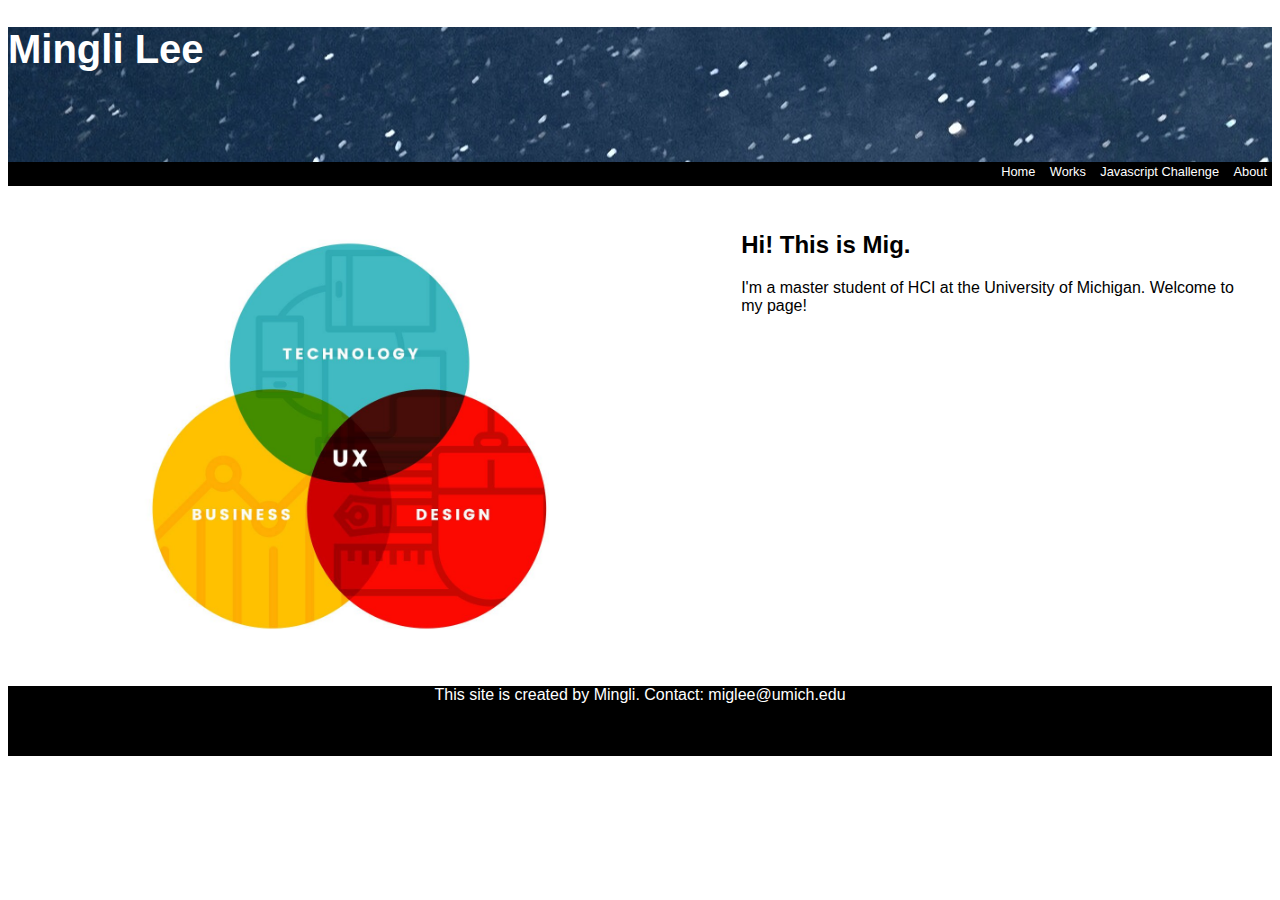
<file: index.html>
<!DOCTYPE html>
<html lang="en">
<head>
<title>Mingli</title>
<link rel="stylesheet" href="style.css">
<meta name = ‘viewport’ content=‘width=device-width, initial-scale=1’>
</head>
<body>

<header>
	<h1>Mingli Lee</h1>
</header>

<nav>
	<ul>
		<li><a href="index.html">Home</a></li>
		<li><a href="works.html">Works</a></li>
		<li><a href="js.html">Javascript Challenge</a></li>
		<li><a href="about.html">About</a></li>
	</ul>
</nav>

<div class="container">
	<div class="img" id="index-img">
	</div>

	<div class="content" id="home-content">
		<h2>Hi! This is Mig.</h2>
		<p>I'm a master student of HCI at the University of Michigan. Welcome to my page!</p>
	</div>
</div>

<footer>
	<p>This site is created by Mingli. Contact: miglee@umich.edu</p>
</footer>

</body>
</html>
</file>
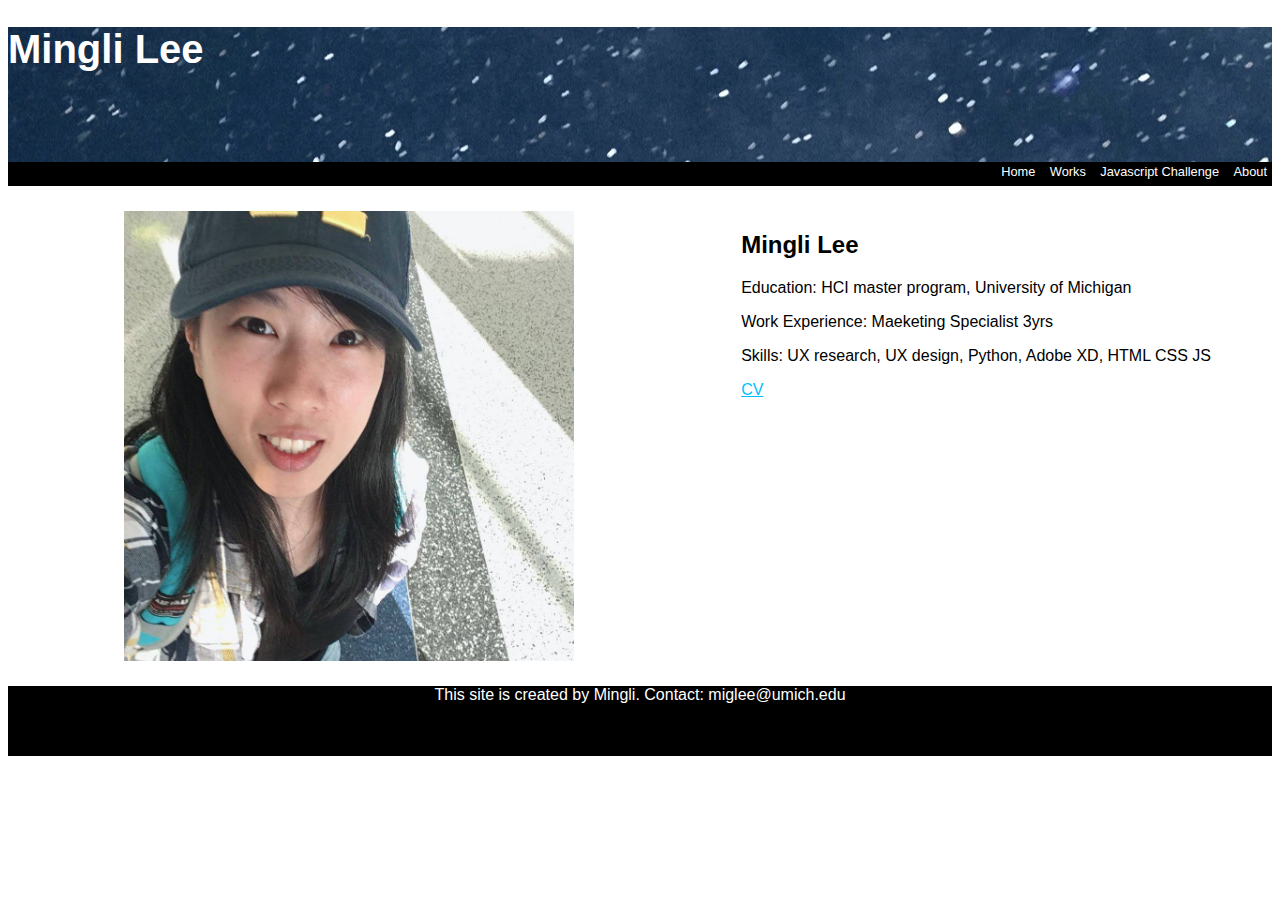
<file: about.html>
<!DOCTYPE html>
<html lang="en">
<head>
<title>Mingli</title>
<link rel="stylesheet" href="style.css">
<meta name = ‘viewport’ content=‘width=device-width, initial-scale=1’>
</head>
<body>

<header>
	<h1>Mingli Lee</h1>
</header>

<nav>
	<ul>
		<li><a href="index.html">Home</a></li>
		<li><a href="works.html">Works</a></li>
		<li><a href="js.html">Javascript Challenge</a></li>
		<li><a href="about.html">About</a></li>
	</ul>
</nav>

<div class="container">
	<div class="img" id="about-img1">
	</div>

	<div class="content" id="about-content">
		<h2>Mingli Lee</h2>
		<p>Education: HCI master program, University of Michigan</p>
		<p>Work Experience: Maeketing Specialist 3yrs</p>
		<p>Skills: UX research, UX design, Python, Adobe XD, HTML CSS JS</p>
		<a href="https://docs.wixstatic.com/ugd/aa3ae0_58bdc633ca9b42fda177b91d83653a4e.pdf">CV</a>

	</div>
</div>

<footer>
	<p>This site is created by Mingli. Contact: miglee@umich.edu</p>
</footer>

</body>
</html>
</file>
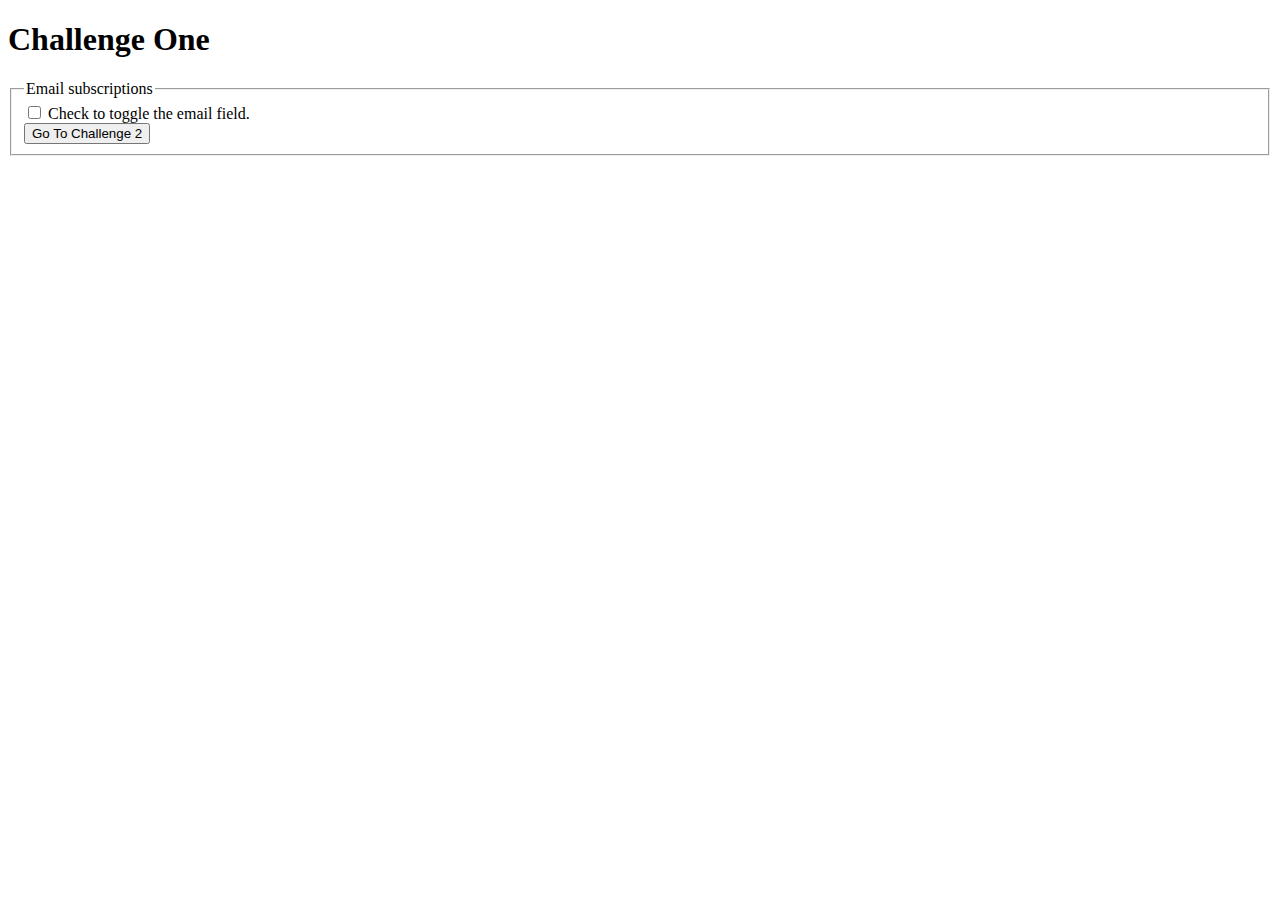
<file: challenge1.html>
<!DOCTYPE html>
<html lang="en">
  <head>
    <title>JavaScript Challenges</title>
    <style>
    /*    YOUR CSS CODE HERE */ 
    #emailfield {display: none}
    </style>
<!--     <script src="https://ajax.googleapis.com/ajax/libs/jquery/3.3.1/jquery.min.js"></script> -->

  </head>
  <body>
    <h1>Challenge One</h1>
    <form action="challenge2.html">
      <fieldset>
        <legend>Email subscriptions</legend>
        <div id="check">
          <label>
            <input type="checkbox" name="subscribe" id="subscribe" onchange="toggleEmail()">
            Check to toggle the email field.
          </label>
        </div>

        <div id="emailfield">
          <label>
            Email Address: 
            <input type="text" name="email" id="email">
          </label>
        </div>

        <input type = "submit" value = "Go To Challenge 2">
      </fieldset>
    </form>
    <script>
    /*    YOUR JavaScript/jQuery CODE HERE */ 
  function toggleEmail(){ 
    var checkedOrNot = document.getElementById("subscribe").checked;
    console.log(checkedOrNot);
    if(checkedOrNot) {document.getElementById("emailfield").style.display = "block"} 
    else{document.getElementById("emailfield").style.display = "none"}

  } 
    </script>
    <noscript> 
      <style>
      #emailfield {display: block}
      </style></noscript>
  </body>
</html>
</file>
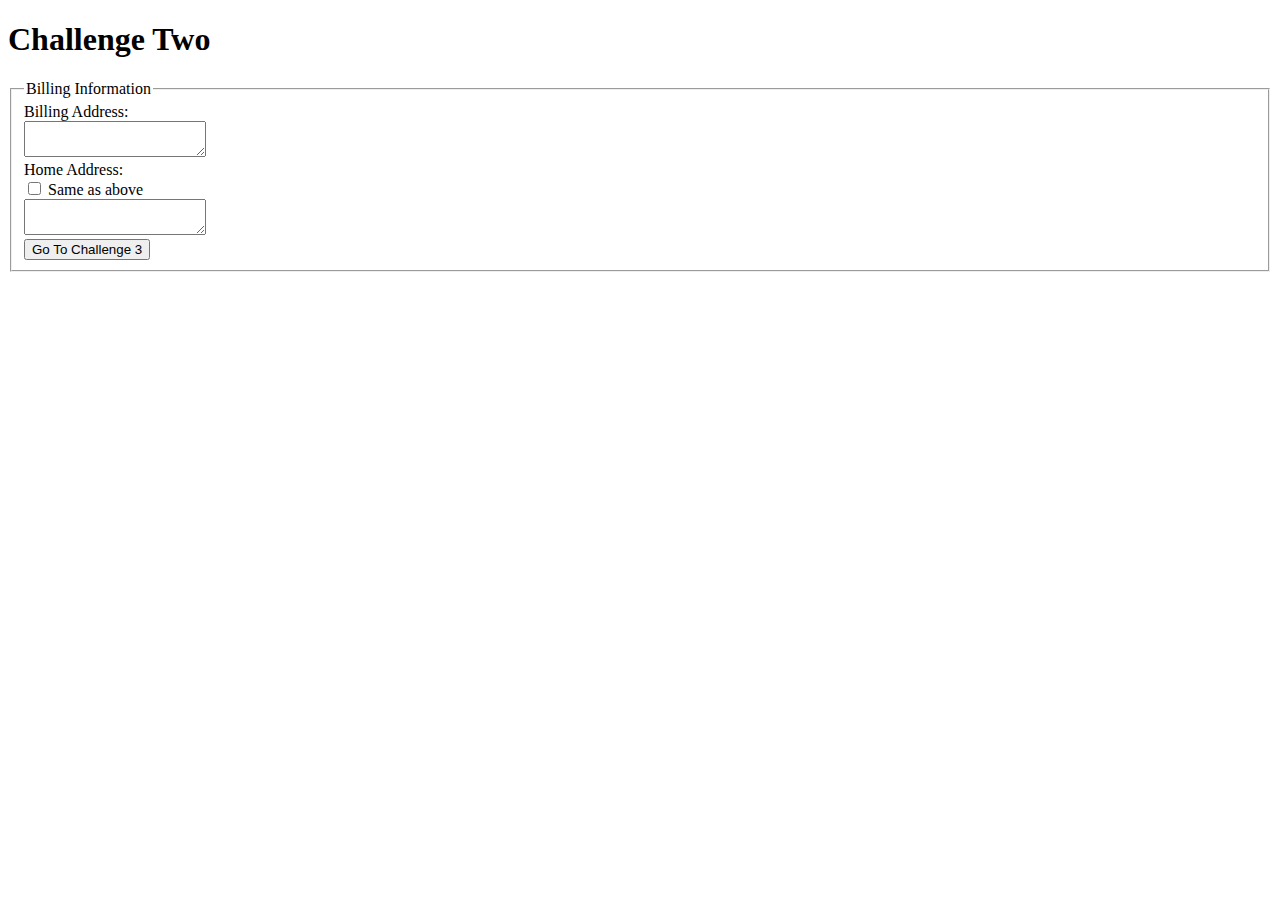
<file: challenge2.html>
<!DOCTYPE html>
<html lang="en">
<head>
	<meta charset="UTF-8">
	<title>Challenge Two</title>
    
</head>
<body>
    <h1>Challenge Two</h1>
    <form action="challenge3.html">
      <fieldset>
        <legend>Billing Information</legend>
        <div>
          <label for ="billing">Billing Address:</label><br>
          <textarea name="billingAdd" id="billing"></textarea>
        </div>

        <div>
          <label for ="home">Home Address:</label><br>
          <input type="checkbox" name="useBilling" onclick = "setHomeAddress()" id="useBilling"> Same as above <br>
        <textarea name="homeAdd" id="home"></textarea>
        </div>
        <input type = "submit" value = "Go To Challenge 3">
      </fieldset>
      </form>
<!-- // YOUR  JavaScript/jQuery CODE HERE -->
    <script>
     function setHomeAddress(){
      var billing = document.getElementById("billing").value
      // var home = document.getElementById("home").value
      var checkedOrNot = document.getElementById("useBilling").checked
      if (checkedOrNot) {
        console.log(checkedOrNot);
        // home = billing doesn't work
        document.getElementById("home").value= billing;
        console.log("billing: "+billing);
        document.getElementById("home").disabled = "true";
      }
      else {
          console.log(checkedOrNot);
          document.getElementById("home").disabled = "false";
          document.getElementById("home").removeAttribute("disabled") ;
          document.getElementById("home").value = ""
        }

     }
    </script>
</body>
</html>
</file>
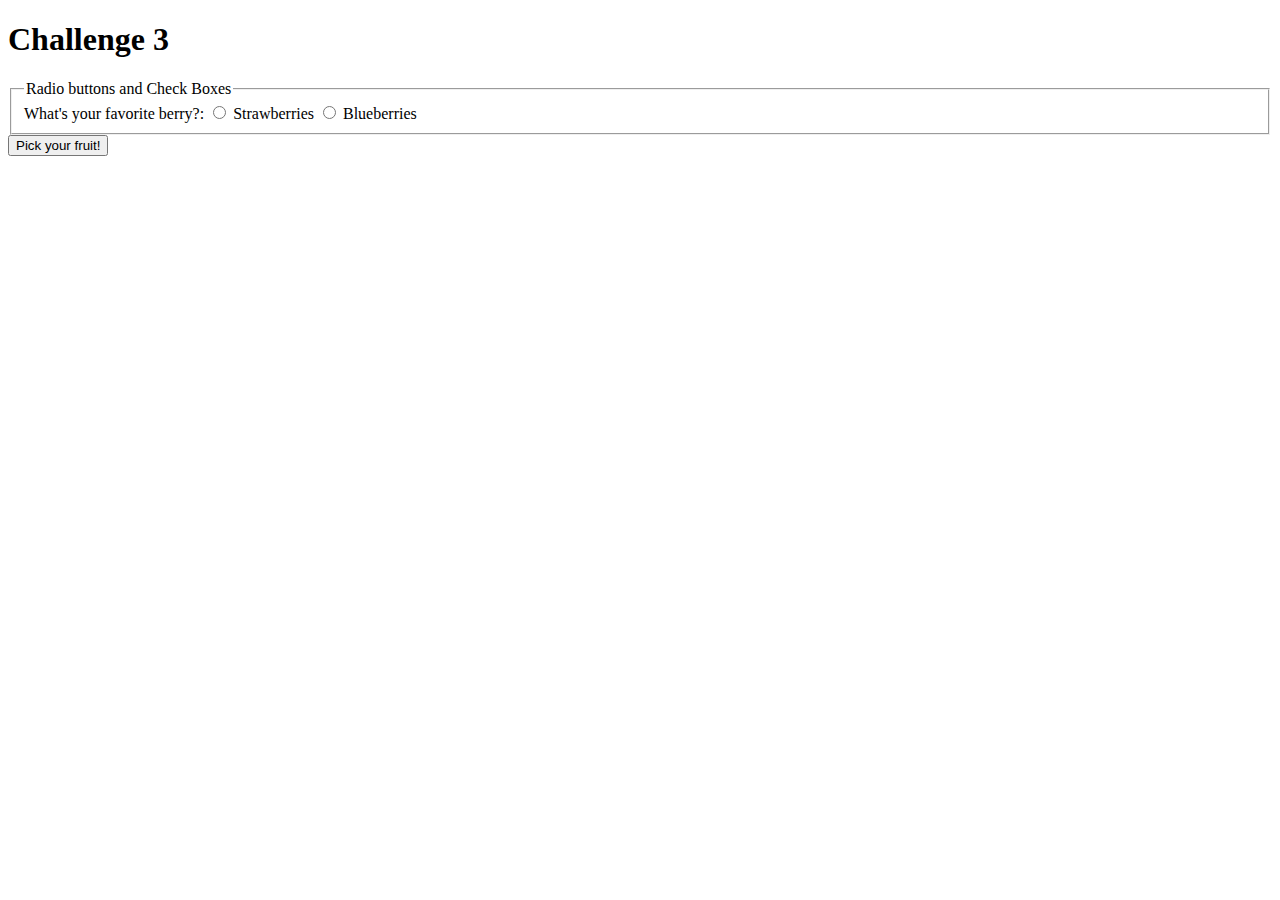
<file: challenge3.html>
<!DOCTYPE html>
<html lang="en">
<head>
	<meta charset="UTF-8">
	<title>Challenge 3</title>
    <script>
    function checkForm(){
    	// Write a function that ensures at least one but ONLY one radio button is selected.  Make sure the form action is not performed if either field is blank.
      var bs = document.getElementById("opt-straw").checked
      var bb = document.getElementById("opt-blue").checked
      if (!bs && !bb ) {alert("Please select at least one option."); return false}
        // I made it impossible to choose both options by adjusting the HTML code. So this following line is actually not neccessary.
        // else if (bs ="true" && bs = "true") {alert("Please select only one option."); return false}
		} 
    </script>
</head>
<body>
  <h1> Challenge 3</h1>
	 <form action="challenge4.html" 
        onsubmit= "return checkForm()">
      <fieldset>
        <legend>Radio buttons and Check Boxes</legend>
        <div>
          What's your favorite berry?: 
          <label>
            <input type="radio" value = "s" name = "favorite" id="opt-straw"> Strawberries
          </label>
          <label>
            <input type="radio" value = "b" name = "favorite" id="opt-blue"> Blueberries
        </label>
      </div>
  </fieldset>
  <input type="submit" value="Pick your fruit!">
</form>
</body>
</html>
</file>
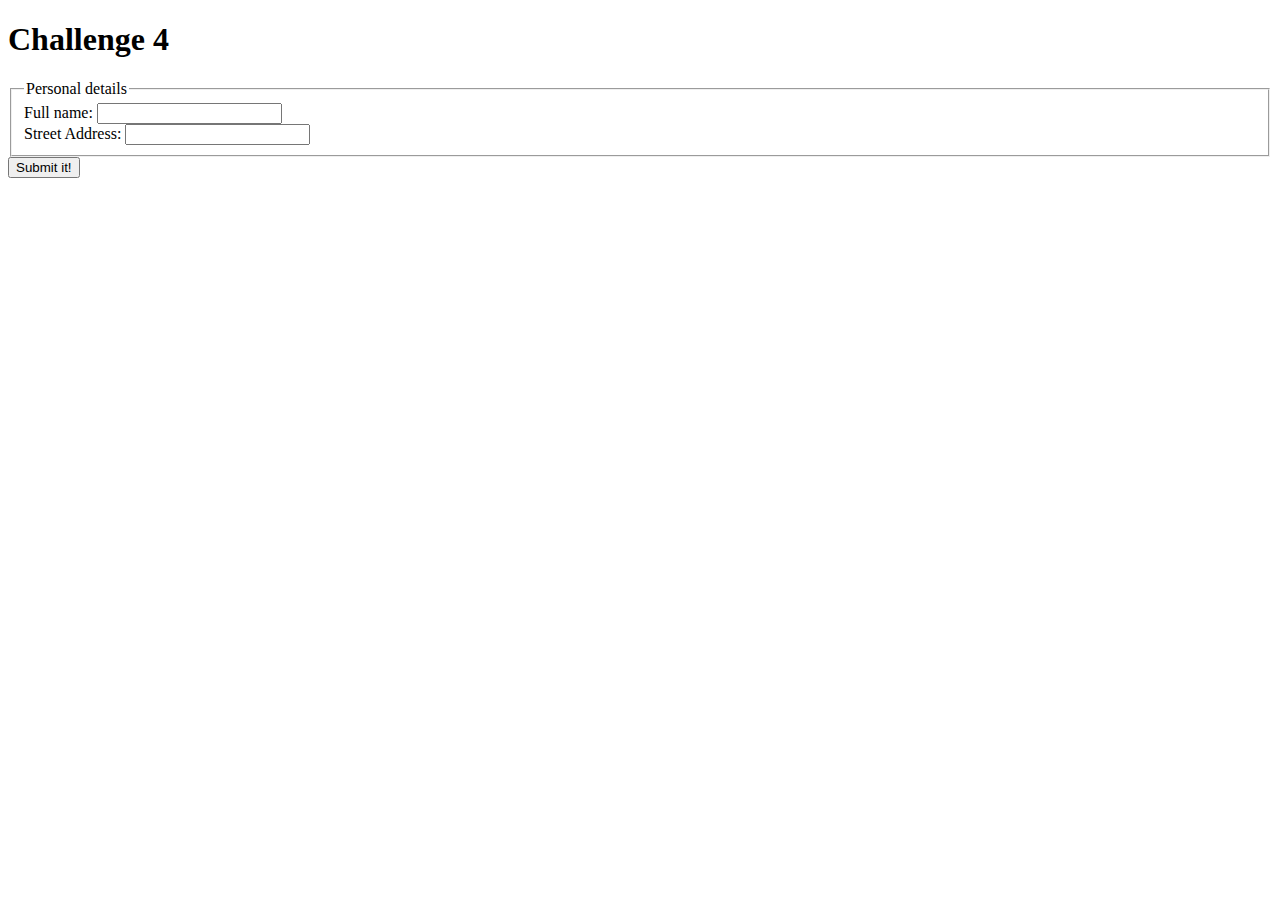
<file: challenge4.html>
<!DOCTYPE html>
<html lang="en">
<head>
	<meta charset="UTF-8">
	<title>Challenge 4</title>
    <link href="https://fonts.googleapis.com/css?family=Markazi+Text" rel="stylesheet">
    <style>

    .errormsg { 
        /*font: Use a cool Google font*/
        font-family: 'Markazi Text', serif;
    	color:red;
    	display:none; } 
    </style>
    
</head>
<body>
    <h1>Challenge 4</h1>
	<form action="challenge5.html" onsubmit=" return checkForm()">
        <fieldset>
        <legend>Personal details</legend>
          <label for="fullname">Full name: </label>
            <input type="text" name="fullname" id="fullname"><br/>
            <p class="errormsg" id="nameerrormsg">Please enter your name above!</p>

          <label for ="streetaddr"></label>
            Street Address:
            <input type="text" name="streetaddr" id="streetaddr">
            <p class="errormsg" id="addrerrormsg">Please enter your street address!</p>
        </fieldset>
        <input type="submit" value="Submit it!"> 
    </form>
    <script>
    function checkForm(){
        // Write a function that displays the appropriate error message(s) if a field is left blank.  Make sure the form action is not performed if either field is blank.
        var name = document.getElementById("fullname").value
        var addr = document.getElementById("streetaddr").value
        console.log(name)
        // if name="" doesn't work
        if (!name) {document.getElementById("nameerrormsg").style.display = "block"}
            else{document.getElementById("nameerrormsg").style.display = "none"}
        if (!addr) {document.getElementById("addrerrormsg").style.display = "block" }
            else{document.getElementById("addrerrormsg").style.display = "none"}
        if (!name || !addr) {return false}
    }  
    </script>
</body>
</html>
</file>
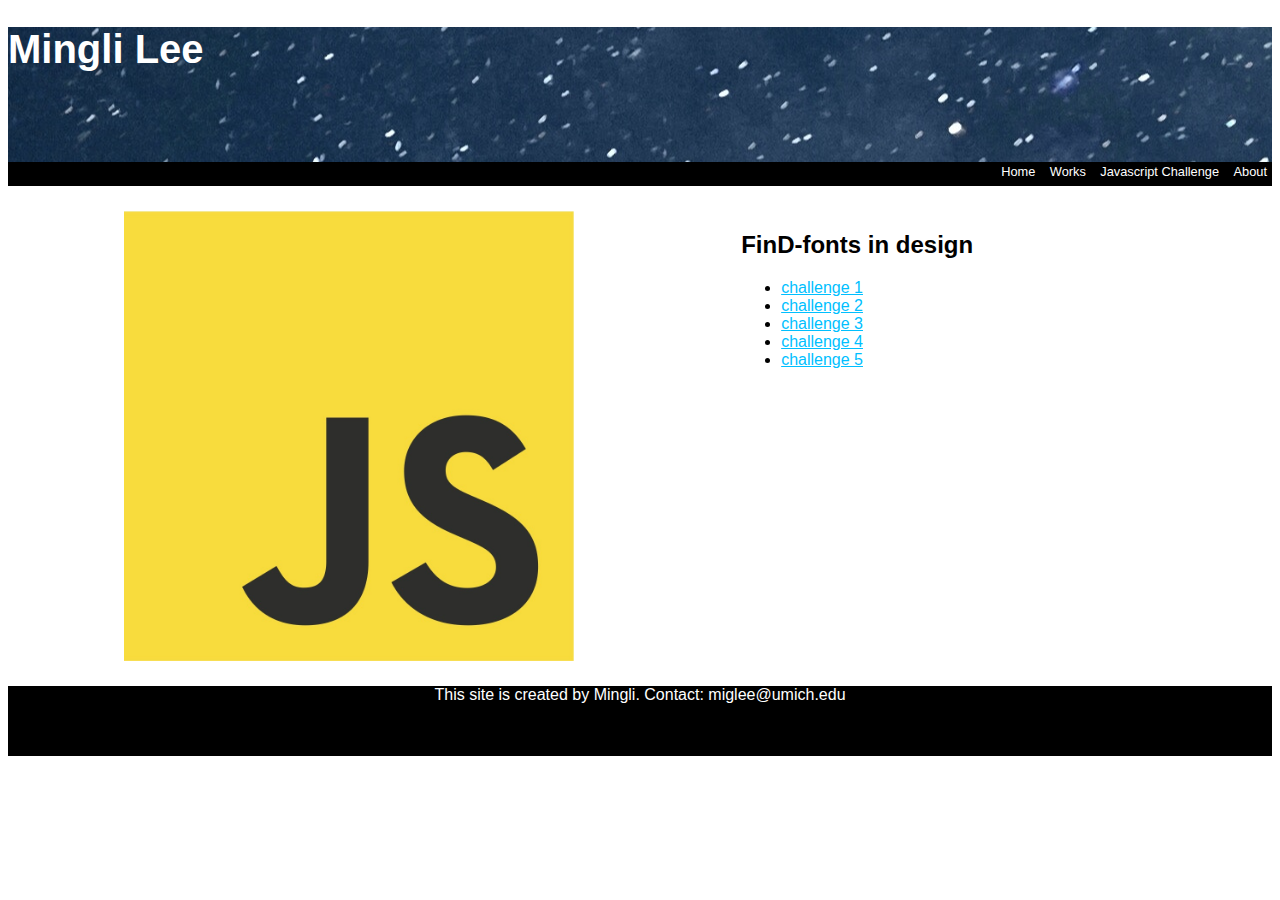
<file: js.html>
<!DOCTYPE html>
<html lang="en">
<head>
<title>Mingli</title>
<link rel="stylesheet" href="style.css">
<meta name = ‘viewport’ content=‘width=device-width, initial-scale=1’>
</head>
<body>

<header>
	<h1>Mingli Lee</h1>
</header>

<nav>
	<ul>
		<li><a href="index.html">Home</a></li>
		<li><a href="works.html">Works</a></li>
		<li><a href="js.html">Javascript Challenge</a></li>
		<li><a href="about.html">About</a></li>
	</ul>
</nav>

<div class="container">
	<div class="img" id="js-img1">
	</div>

	<div class="content" id="js-content">
		<h2>FinD-fonts in design</h2>
		<ul>
			<li><a href="challenge1.html">challenge 1</a></li>
			<li><a href="challenge2.html">challenge 2</a></li>
			<li><a href="challenge3.html">challenge 3</a></li>
			<li><a href="challenge4.html">challenge 4</a></li>
			<li><a href="challenge5.html">challenge 5</a></li>
		</ul>
	</div>
</div>


<footer>
	<p>This site is created by Mingli. Contact: miglee@umich.edu</p>
</footer>

</body>
</html>
</file>
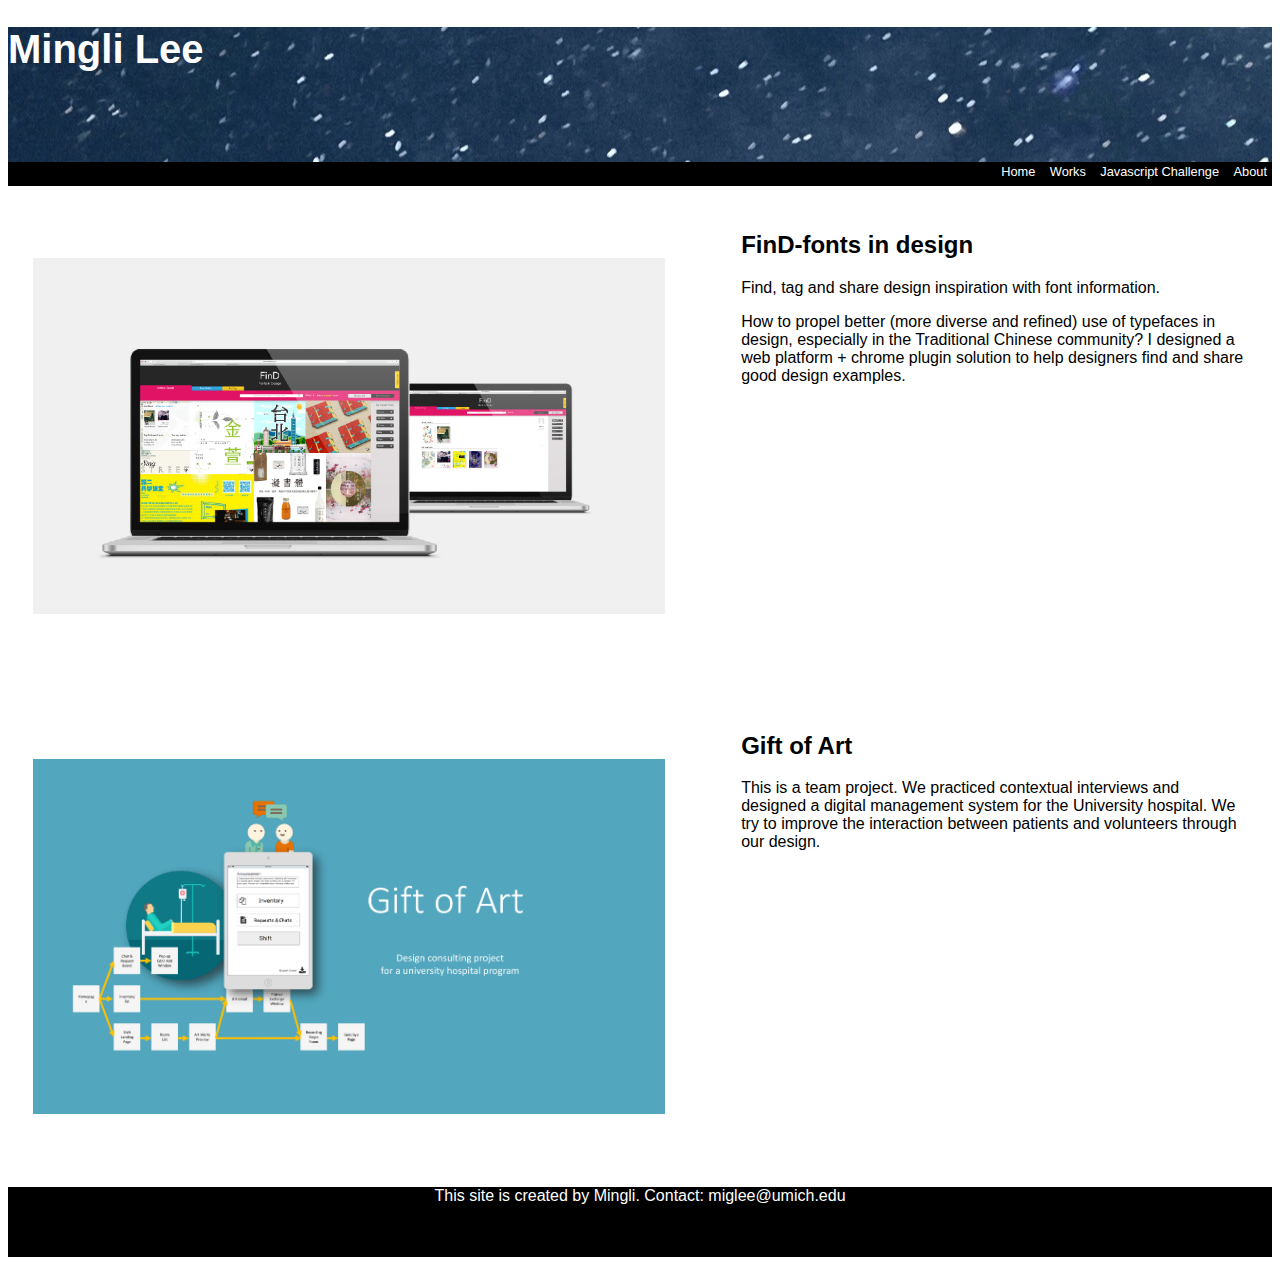
<file: works.html>
<!DOCTYPE html>
<html lang="en">
<head>
<title>Mingli</title>
<link rel="stylesheet" href="style.css">
<meta name = ‘viewport’ content=‘width=device-width, initial-scale=1’>
</head>
<body>

<header>
	<h1>Mingli Lee</h1>
</header>

<nav>
	<ul>
		<li><a href="index.html">Home</a></li>
		<li><a href="works.html">Works</a></li>
		<li><a href="js.html">Javascript Challenge</a></li>
		<li><a href="about.html">About</a></li>
	</ul>
</nav>

<div class="container">
	<div class="img" id="works-img1">
	</div>

	<div class="content" id="work-content1">
		<h2>FinD-fonts in design</h2>
		<p>Find, tag and share design inspiration with font information.</p>
		<p>How to propel better (more diverse and refined) use of typefaces in design, especially in the Traditional Chinese community? I designed a web platform + chrome plugin solution to help designers find and share good design examples.</p>
	</div>
</div>
<div class="container">
	<div class="img" id="works-img2">
	</div>

	<div class="content" id="work-content2">
				<h2>Gift of Art</h2>
		<p>This is a team project. We practiced contextual interviews and designed a digital management system for the University hospital. We try to improve the interaction between patients and volunteers through our design.</p>
	</div>
</div>

<footer>
	<p>This site is created by Mingli. Contact: miglee@umich.edu</p>
</footer>

</body>
</html>
</file>
<file: style.css>
* {
　　-moz-box-sizing: border-box;
　　-webkit-box-sizing: border-box;
　　box-sizing: border-box;
	font-family: Verdana, Arial, sans-serif;
}


/*test*/
/*body{ background: green; }
@media only screen and (max-width: 480px) {body{ background: yellow; }}
*/


/*header*/

header {
	background-image: url(calwaen-liew-343557-unsplash.jpg);
	background-position: center;
	color:#ffffff;
	clear: :both;
	height:15vh;
}

header h1 {
	font-size: 40px;

}

/*nav*/
nav {
	clear:both;
}
nav ul {
    list-style-type: none;
    margin: 0;
    padding: 0;
/*    overflow: hidden;*/
    background-color: #000000;
    height:1.5em;
    text-align:right;
}

nav li {
/*    float: right;*/
    display: inline;
    margin: 0px 5px;
}

nav li a {
    color: white;
    text-align: center;
    text-decoration: none;
    font-size: 80%;
}

nav li a:hover {
    color: #afafaf;
}

/*footer*/

footer {
	background-color: #000000;
	height: 70px;
	clear:both;
}

footer p{
	color: #ffffff;
	float: center;
	font-size: 16px;
	text-align: center;
}


/*content*/

.img {
	margin:2%;
	display:inline;
	width: 50%;
	height: 50vh;
	float: left;
	background-size: contain;
	background-repeat: no-repeat;
	background-position: center;
}

.content {
	padding: :2%;
	margin:2%;
	height: 50vh;
	display:inline;
	width: 40%;
	float: right;

}

.content a {
	color:	#00BFFF;
}



#index-img {
	background-image: url(indeximage.jpg);

}

#works-img1 {
	background-image: url(find.jpg);


}

#works-img2 {
	background-image: url(gift.jpg);


}

#js-img1 {
	background-image: url(js.jpg);

}

#about-img1 {
	background-image: url(profile.jpg);
}

@media only screen and (max-width: 480px) {
.content {
	clear:both;
	width:80vw;
}
.img 	{clear:both;
	width:80vw;
;}
}
</file>
